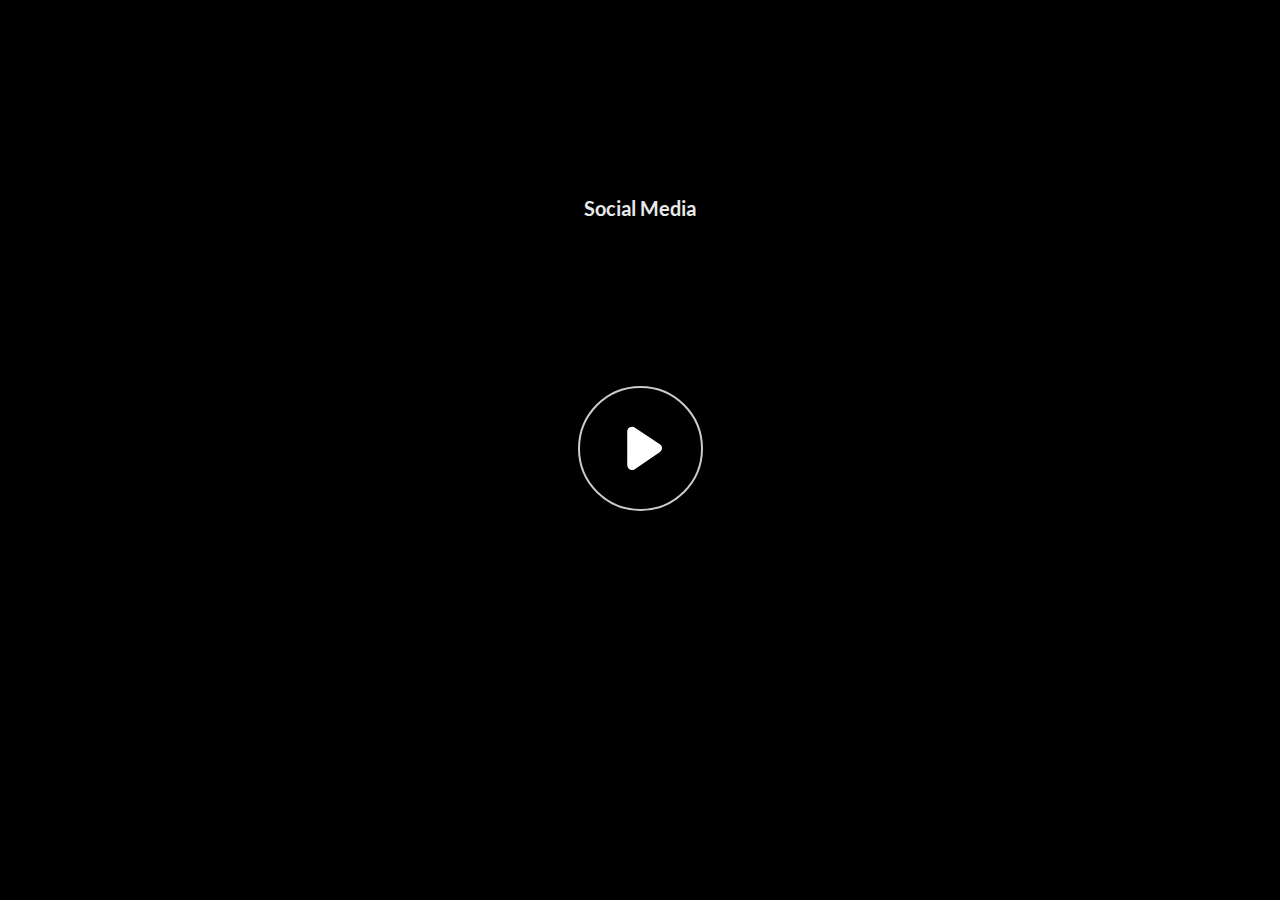
<file: index.html>
﻿<!doctype html>
<html lang="en-US">
<head>
  <meta charset="utf-8">
  <!-- Created using Storyline 360 - http://www.articulate.com  -->
  <!-- version: 3.71.29339.0 -->
  <title>Social Media</title>
  <meta http-equiv="x-ua-compatible" content="IE=edge"/>
  <meta name="viewport" content="width=device-width,initial-scale=1,user-scalable=no,shrink-to-fit=no,minimal-ui"/>
  <meta name="apple-mobile-web-app-capable" content="yes"/>
  <style>
    html, body { height: 100%; padding: 0; margin: 0 }
    #app { height: 100%; width: 100%; }
  </style>

  <script>
    window.DS = {};
    window.globals = {
      DATA_PATH_BASE: '',
      HAS_FRAME: true,
      HAS_SLIDE: true,

      lmsPresent: false,
      tinCanPresent: false,
      cmi5Present: false,
      aoSupport: false,
      scale: 'noscale',
      captureRc: false,
      browserSize: 'optimal',
      bgColor: '#282828',
      features: 'AccessibleVideo,ConnectionMessages,FullScreenToggle,InsertSvgPicture,LayerPresentAsDialog,MultipleQuizTracking,UpdatedScrollingPanels,UpdatedThemeEditor',
      themeName: 'unified',
      preloaderColor: '#FFFFFF',
      suppressAnalytics: false,
      productChannel: 'stable',
      publishSource: 'storyline',
      aid: 'aid|8cf2c708-25db-46da-a798-8bb8926049e3',
      cid: '87151440-a609-41e9-a97f-aa085c3972f6',
      playerVersion: '3.71.29339.0',
      publishTimestamp: '2023-02-21T21:29:44.8363601Z',
      maxIosVideoElements: 10,
      connectionSettings: { message: 'You%20are%20offline.%20Trying%20to%20reconnect...', useDarkTheme: false },

      
      parseParams: function(qs) {
        if (window.globals.parsedParams != null) {
          return window.globals.parsedParams;
        }
        qs = (qs || window.location.search.substr(1)).split('+').join(' ');
        var params = {},
            tokens,
            re = /[?&]?([^=]+)=([^&]*)/g;

        while (tokens = re.exec(qs)) {
          params[decodeURIComponent(tokens[1]).trim()] =
            decodeURIComponent(tokens[2]).trim();
        }
        window.globals.parsedParams = params;
        return params;
      }

    };
  </script>
  <script>
    var isIe11 = ('ActiveXObject' in window || window.MSBlobBuilder != null)
      && window.msCrypto != null && !window.ActiveXObject;
    if (isIe11) {
      window.globals.unsupportedBrowser = true;
      document.write(atob('[base64]'));
    }
  </script>
  
  <script>window.THREE = { };</script>
  
</head>
<body style="background: #282828" class="cs-HTML theme-unified">
  <!-- 360 -->
  <script>!function(e){var i=/iPhone/i,o=/iPod/i,n=/iPad/i,t=/(?=.*\bAndroid\b)(?=.*\bMobile\b)/i,d=/Android/i,s=/(?=.*\bAndroid\b)(?=.*\bSD4930UR\b)/i,b=/(?=.*\bAndroid\b)(?=.*\b(?:KFOT|KFTT|KFJWI|KFJWA|KFSOWI|KFTHWI|KFTHWA|KFAPWI|KFAPWA|KFARWI|KFASWI|KFSAWI|KFSAWA)\b)/i,r=/IEMobile/i,h=/(?=.*\bWindows\b)(?=.*\bARM\b)/i,a=/BlackBerry/i,l=/BB10/i,p=/Opera Mini/i,f=/(CriOS|Chrome)(?=.*\bMobile\b)/i,u=/(?=.*\bFirefox\b)(?=.*\bMobile\b)/i,c=new RegExp("(?:Nexus 7|BNTV250|Kindle Fire|Silk|GT-P1000)","i"),w=function(e,i){return e.test(i)},A=function(e){var A=e||navigator.userAgent,v=A.split("[FBAN");if(void 0!==v[1]&&(A=v[0]),this.apple={phone:w(i,A),ipod:w(o,A),tablet:!w(i,A)&&w(n,A),device:w(i,A)||w(o,A)||w(n,A)},this.amazon={phone:w(s,A),tablet:!w(s,A)&&w(b,A),device:w(s,A)||w(b,A)},this.android={phone:w(s,A)||w(t,A),tablet:!w(s,A)&&!w(t,A)&&(w(b,A)||w(d,A)),device:w(s,A)||w(b,A)||w(t,A)||w(d,A)},this.windows={phone:w(r,A),tablet:w(h,A),device:w(r,A)||w(h,A)},this.other={blackberry:w(a,A),blackberry10:w(l,A),opera:w(p,A),firefox:w(u,A),chrome:w(f,A),device:w(a,A)||w(l,A)||w(p,A)||w(u,A)||w(f,A)},this.seven_inch=w(c,A),this.any=this.apple.device||this.android.device||this.windows.device||this.other.device||this.seven_inch,this.phone=this.apple.phone||this.android.phone||this.windows.phone,this.tablet=this.apple.tablet||this.android.tablet||this.windows.tablet,"undefined"==typeof window)return this},v=function(){var e=new A;return e.Class=A,e};"undefined"!=typeof module&&module.exports&&"undefined"==typeof window?module.exports=A:"undefined"!=typeof module&&module.exports&&"undefined"!=typeof window?module.exports=v():"function"==typeof define&&define.amd?define("isMobile",[],e.isMobile=v()):e.isMobile=v()}(this);
    window.isMobile.apple.tablet = window.isMobile.apple.tablet ||
      (navigator.platform === 'MacIntel' && navigator.maxTouchPoints > 1);
    window.isMobile.apple.device = window.isMobile.apple.device || window.isMobile.apple.tablet;
    window.isMobile.tablet = window.isMobile.tablet || window.isMobile.apple.tablet;
    window.isMobile.any = window.isMobile.any || window.isMobile.apple.tablet;
  </script>

  <div id="focus-sink" tabindex="-1"></div>

  <div id="preso"></div>
  <script>
    (function() {

      var classTypes = [ 'desktop', 'mobile', 'phone', 'tablet' ];

      var addDeviceClasses = function(prefix, testObj) {
        var curr, i;
        for (i = 0; i < classTypes.length; i++) {
          curr = classTypes[i];
          if (testObj[curr]) {
            document.body.classList.add(prefix + curr);
          }
        }
      };

      var params = window.globals.parseParams(),
          isDevicePreview = params.devicepreview === '1',
          isPhoneOverride = params.deviceType === 'phone' || (isDevicePreview && params.phone == '1'),
          isTabletOverride = (params.deviceType === 'tablet' || isDevicePreview) && !isPhoneOverride,
          isMobileOverride = isPhoneOverride || isTabletOverride;

      var deviceView = {
        desktop: !window.isMobile.any && !isMobileOverride,
        mobile: window.isMobile.any || isMobileOverride,
        phone: isPhoneOverride || (window.isMobile.phone && !isTabletOverride),
        tablet: isTabletOverride || window.isMobile.tablet
      };

      window.globals.deviceView = deviceView;
      window.isMobile.desktop = !window.isMobile.any;
      window.isMobile.mobile = window.isMobile.any;

      addDeviceClasses('view-', deviceView);

    })();
  </script>
  
  <script src='story_content/user.js' type=text/javascript></script>
  <div class="slide-loader"></div>

  <script>
    var doc = document, loader = doc.body.querySelector('.slide-loader'); [ 1, 2, 3 ].forEach(function(n) { var d = doc.createElement('div'); d.style.backgroundColor = window.globals.preloaderColor; d.classList.add('mobile-loader-dot'); d.classList.add('dot' + n); loader.appendChild(d); });
  </script>

  <div class="mobile-load-title-overlay" style="display: none">
    <div class="mobile-load-title">Social Media</div>
  </div>

  <div class="mobile-chrome-warning"></div>

  
<style>
  .warn-connection-dialog {
    display: none;
    background: transparent;
    pointer-events: none;
    position: fixed;
    left: 0;
    top: 0;
    width: 100%;
    height: 100%;
    z-index: 999;
  }

  .warn-connection-content {
    border-radius: 4px;
    background: white;
    border: 1px solid #E7E7E7;
    color: #333333;
    box-shadow: 0 2px 4px rgba(0, 0, 0, 0.25);
    transition: all 150ms ease-out;
    position: absolute;
    white-space: nowrap;
  }

  .view-phone.is-landscape .warn-connection-content {
    left: 23px;
    bottom: 23px;
  }

  .view-tablet.is-landscape .warn-connection-content {
    left: 50%;
    top: 20px;
    transform: translateX(-50%);
  }

  .is-portrait .warn-connection-content {
    transform: translate(-50%, calc(-100% - 15px));
  }

  .warn-connection-content p {
    display: inline-block;
    margin: 0 8px 0 0;
    line-height: 33px;
    font-size: 11px;
  }

  .warn-connection-content svg {
    position: relative;
    vertical-align: middle;
    margin: 0 2px 2px 8px;
  }

  .view-desktop .warn-connection-content {
    left: 1.5em;
    bottom: 1.5em;
  }

  .view-desktop .warn-connection-content p {
    font-size: 1.1em;
  }

  .is-offline .warn-connection-dialog {
    display: block;
  }

  .is-offline .cs-panel * {
    pointer-events: none !important;
  }

  .is-offline .cs-panel {
    pointer-events: all !important;
  }

  .is-offline #nav-controls * {
    pointer-events: none !important;
  }

  .is-offline #nav-controls {
    pointer-events: all !important;
  }
</style>

<div class="warn-connection-dialog">
  <div class="warn-connection-content">
    <svg width="17" height="15" viewBox="0 0 17 15" xmlns="http://www.w3.org/2000/svg">
      <path fill="#8F0000" stroke="white" d="M16.07,12.98 L15.88,12.23 L9.51,1.21 C8.97,0.26,7.6,0.26,7.06,1.21 L0.69,12.23 C0.15,13.16,0.81,14.36,1.91,14.36 H14.65 C15.47,14.36,16.05,13.7,16.07,12.98 Z"/>
      <path fill="white" stroke="white" d="M8.58,5.5 C8.35,5.28,8.5,5.35,8.21,5.32 C8.09,5.35,7.97,5.49,7.96,5.67 C7.97,5.79,7.98,5.92,7.98,6.04 L7.98,6.04 C7.99,6.17,8,6.31,8.01,6.43 L8.01,6.44 C8.03,6.92,8.06,7.41,8.09,7.9 L8.09,7.9 C8.12,8.39,8.14,8.88,8.17,9.37 C8.17,9.39,8.18,9.42,8.2,9.44 C8.23,9.46,8.25,9.47,8.28,9.47 C8.31,9.47,8.34,9.46,8.35,9.44 C8.37,9.43,8.38,9.4,8.39,9.35 L8.39,9.34 C8.39,9.24,8.4,9.15,8.4,9.05 L8.4,9.05 C8.41,8.96,8.41,8.86,8.42,8.75 C8.43,8.44,8.45,8.12,8.47,7.81 L8.47,7.81 C8.49,7.49,8.51,7.18,8.53,6.87 C8.55,6.46,8.56,6.05,8.59,5.64 L8.6,5.62 C8.6,5.57,8.59,5.53,8.58,5.5 L8.21,5.32 Z"/>
      <circle fill="white" stroke="white" cx="8.3" cy="11.35" r="0.3"/>
    </svg>
    <p>You are offline. Trying to reconnect...</p>
  </div>
</div>

<script>
  (function() {
    window.DS.connection = {
      warningShown: false,
      assets: {},
      loadingAssetGroup: false,
      retryDelay: 500
    };

    // @TODO this is POC code and can be cleaned up a bit more if we move forward
    // with the feature



    // The `window.globals.features` variable must be set in `webpack.dev.config` when testing locally - it is not enough
    // to have it in the data - but it must be set there as well.
    var useConnectionMessages = window.AbortController != null &&
      window.location.protocol != 'file:' &&
      window.globals.features.indexOf('ConnectionMessages') != -1;

    window.DS.connection.useConnectionMessages = useConnectionMessages

    var assetCount = 0;
    var checkLoadedId;
    var connectionSettings = window.globals.connectionSettings;

    if (useConnectionMessages && connectionSettings != null) {
      var contentEl = document.querySelector('.warn-connection-content');
      var messageEl = contentEl.querySelector('p')

      if (connectionSettings.useDarkTheme) {
        contentEl.style.borderColor = '#BABBBA';
        contentEl.style.backgroundColor = '#282828';
        contentEl.style.color = '#FFFFFF';
      }

      if (connectionSettings.message != null) {
        messageEl.textContent = window.decodeURIComponent(connectionSettings.message);
      }
    }

    function checkAssetsReady() {
      for (var i in DS.connection.assets) {
        if (!DS.connection.assets[i].success) {
          return false;
        }
      }
      return true;
    }

    function stopAssetGroup() {
      if (!useConnectionMessages) { return; }

      assetCount = 0;

      DS.connection.oldAssetGroup = DS.connection.assets;
      DS.connection.assets = {};
      DS.connection.loadingAssetGroup = false;
      clearInterval(checkLoadedId);
    }

    function startAssetGroup() {
      if (!useConnectionMessages) { return; }
      var ticks = 0;
      clearInterval(checkLoadedId);
      checkLoadedId = setInterval(function() {
        var loaded = 0;
        if (assetCount === 0 && loaded === 0) {
          clearInterval(checkLoadedId);
          return;
        }

        for (var i in DS.connection.assets) {
          if (DS.connection.assets[i].success) {
            loaded++;
          }
        }

        if (assetCount === loaded && checkAssetsReady()) {
          for (var i in DS.connection.assets) {
            if (DS.connection.assets[i].action) {
              DS.connection.assets[i].action();
            }
          }
          hideWarning();
          stopAssetGroup();
        }
      }, 100)
    }

    function requiredAsset(url, action, retry, type) {
      if (!useConnectionMessages) { return; }
      if (DS.connection.assets[url]) { return; }

      DS.connection.assets[url] = {
        success: false, action: action, retry: retry, type: type
      };
      assetCount = Object.keys(DS.connection.assets).length;
      if (!DS.connection.loadingAssetGroup) {
        startAssetGroup();
      }
      DS.connection.loadingAssetGroup = true;
    }

    function assetLoaded(url) {
      if (!useConnectionMessages) { return; }
      if (DS.connection.assets[url]) {
        DS.connection.assets[url].success = true;
      }
    }

    function assetFailed(url) {
      if (!useConnectionMessages) { return; }
      if (!DS.connection.assets[url]) {
        if (/\.js$/.test(url)) {
          setTimeout(function() {
            if (DS.connection.lastSlideLoaded != null) {
              DS.connection.lastSlideLoaded();
            }
          }, DS.connection.retryDelay);
        }
        return;
      }
      if (!DS.connection.warningShown) { showWarning(); }
      if (DS.connection.assets[url].retry) {
        setTimeout(function() {
          if (!DS.connection.assets[url].success) {
            DS.connection.assets[url].retry()
          }
        }, DS.connection.retryDelay);
      }
    }

    function hideWarning() {
      document.body.classList.remove('is-offline');
      DS.connection.warningShown = false;
    }
    DS.connection.hideWarning = hideWarning

    function showWarning(btn) {
      document.body.classList.add('is-offline')
      DS.connection.warningShown = true;
      updateWarningPosition();
    }

    function updateWarningPosition() {
      if (!DS.connection.warningShown) {
        return;
      }

      var isPortrait = document.body.classList.contains('is-portrait');
      var warningEl = document.querySelector('.warn-connection-content');

      if (isPortrait) {
        var slide = document.querySelector('.primary-slide');
        var slideRect = slide.getBoundingClientRect();

        warningEl.style.top = `${slideRect.top}px`
        warningEl.style.left = `${slideRect.left + slideRect.width / 2}px`
      } else {
        warningEl.style.top = null;
        warningEl.style.left = null;
      }

      window.requestAnimationFrame(updateWarningPosition);
    }

    // these will all be noops if the feature flag isn't set in
    // the data and `window.globals.features`
    DS.connection.requiredAsset = requiredAsset;
    DS.connection.assetLoaded = assetLoaded;
    DS.connection.assetFailed = assetFailed;
    DS.connection.stopAssetGroup = stopAssetGroup;
    DS.connection.startAssetGroup = startAssetGroup;
  })();
</script>


  <script>
    
    if (window.autoSpider && window.vInterfaceObject) {
      document.querySelector('.mobile-load-title-overlay').style.display = 'none';
    }
  </script>

  

  <link rel="stylesheet" href="html5/data/css/output.min.css" data-noprefix/>
</body>
<script src="html5/lib/scripts/bootstrapper.min.js"></script>
</html>
</file>
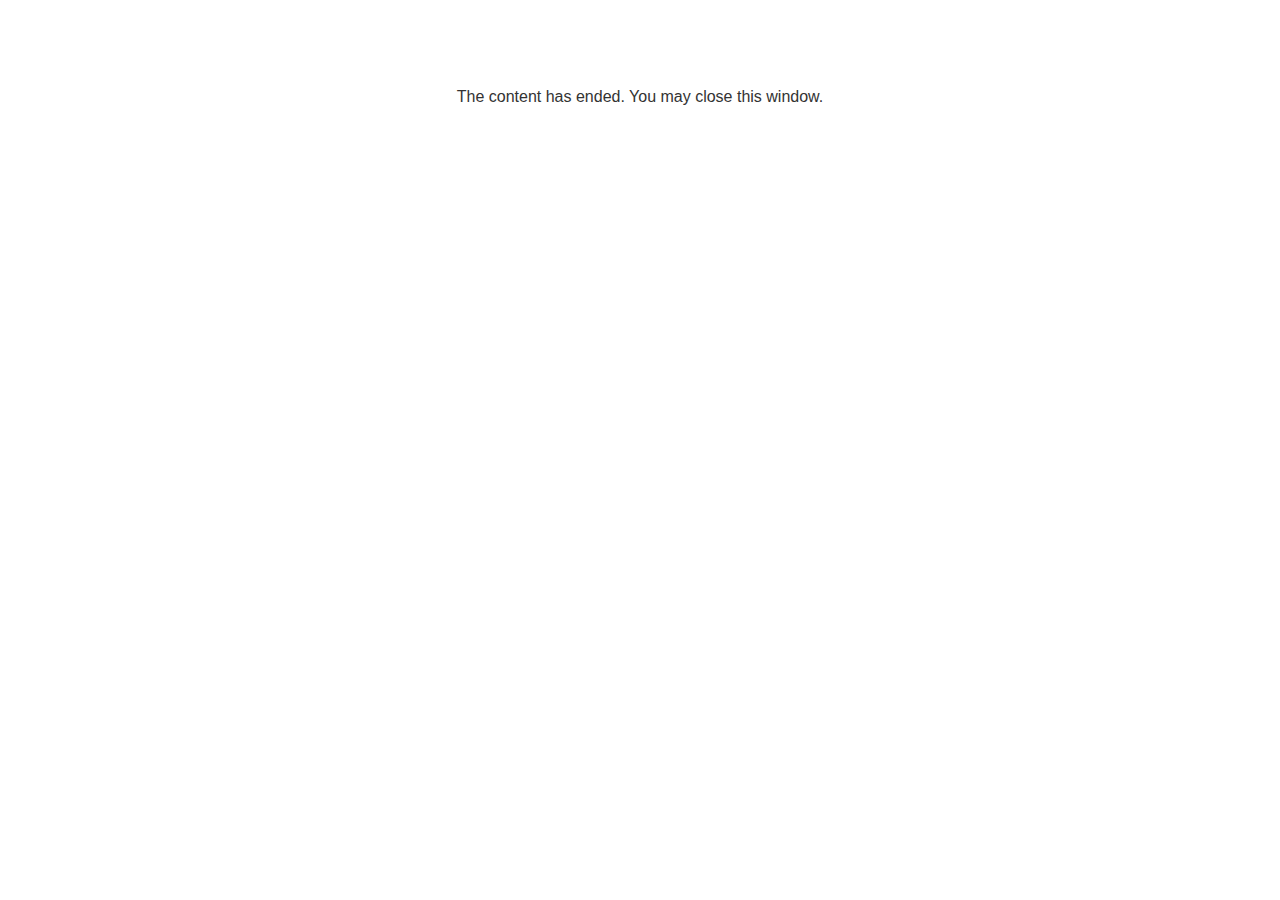
<file: lms/goodbye.html>
<!doctype html>
<html>
<body style="background-color: #ffffff;">

<p role="alert" style="color: #333333;font-family: Lato, articulate, tahoma, arial;font-size: medium;text-align: center;">
<br><br><br><br>
The content has ended. You may close this window.
</p>

</body>
</html>
</file>
<file: html5/data/css/output.min.css>
@font-face {
  font-family: 'LatoBold Charset1_ Bold77A7F6C7';
  src: url('[data-uri]');
  font-style: normal;
  font-weight: normal;
}
@font-face {
  font-family: 'Lato Charset1_ 5XXmTKg099A2A1AD';
  src: url('[data-uri]');
  font-style: normal;
  font-weight: normal;
}
@font-face {
  font-family: 'Open SansBold CharsBoldDC8FE2CE';
  src: url('[data-uri]');
  font-style: normal;
  font-weight: normal;
}
@font-face {
  font-family: 'Open Sans Charset1_ 5nx47189AD1';
  src: url('[data-uri]');
  font-style: normal;
  font-weight: normal;
}
@font-face {
  font-family: 'Open Sans Charset0_v9TY33EDE6F2';
  src: url('[data-uri]');
  font-style: normal;
  font-weight: normal;
}
@font-face {
  font-family: 'Open SansBold CharsBoldE47A47C6';
  src: url('[data-uri]');
  font-style: normal;
  font-weight: normal;
}
.cs-HTML {
  background: rgba(40, 40, 40, 1);
}
.cs-npnxnanbnsnfns00001000101 .cs-infopanel  {
  box-shadow: 0 1px 0 rgba(0, 0, 0, 0);
  background: rgba(255, 255, 255, 1);
}
.cs-npnxnanbnsnfns00001000101 .cs-infopanel .cs-link {
  color: rgba(186, 187, 186, 1);
}
.cs-npnxnanbnsnfns00001000101 .cs-infopanel .cs-link:hover {
  color: rgba(255, 255, 255, 1);
}
.cs-npnxnanbnsnfns00001000101 .cs-infopanel .cs-name {
  color: rgba(68, 68, 68, 1);
}
.cs-npnxnanbnsnfns00001000101 .cs-infopanel .cs-title {
  color: rgba(153, 153, 153, 1);
}
.cs-npnxnanbnsnfns00001000101 .cs-infopanelpopup  {
  box-shadow: 0 1px 0 rgba(0, 0, 0, 0);
  background: rgba(0, 0, 0, 0);
}
.cs-npnxnanbnsnfns00001000101 .cs-infopanelpopup .cs-link {
  color: rgba(255, 0, 0, 1);
}
.cs-npnxnanbnsnfns00001000101 .cs-infopanelpopup .cs-link:hover {
  color: rgba(255, 255, 255, 1);
}
.cs-npnxnanbnsnfns00001000101 .cs-infopanelpopup .cs-name {
  color: rgba(255, 255, 255, 1);
}
.cs-npnxnanbnsnfns00001000101 .cs-infopanelpopup .cs-bio {
  color: rgba(186, 187, 186, 1);
}
.cs-npnxnanbnsnfns00001000101 .cs-timer  {
  color: rgba(186, 187, 186, 1);
}
.cs-npnxnanbnsnfns00001000101 .cs-duration stop:first-child {
  stop-color: rgba(60, 60, 60, 1);
}
.cs-npnxnanbnsnfns00001000101 .cs-duration stop:last-child {
  stop-color: rgba(60, 60, 60, 1);
}
.cs-npnxnanbnsnfns00001000101 .cs-elapsed stop:first-child {
  stop-color: rgba(254, 227, 71, 1);
}
.cs-npnxnanbnsnfns00001000101 .cs-elapsed stop:last-child {
  stop-color: rgba(254, 227, 71, 1);
}
.cs-npnxnanbnsnfns00001000101 .cs-timer .cs-pie .cs-innerstroke {
  stroke: rgba(199, 199, 199, 1);
}
.cs-npnxnanbnsnfns00001000101 .cs-timer .cs-pie .cs-innerborder {
  stroke: rgba(255, 255, 255, 1);
}
.cs-npnxnanbnsnfns00001000101 .cs-window  {
  box-shadow: 0 8px 5px rgba(0, 0, 0, 0.2);
  border-color: rgba(49, 99, 0, 0);
  background: rgba(33, 33, 33, 1);
  color: rgba(248, 248, 248, 1);
}
.cs-npnxnanbnsnfns00001000101 .cs-window .cs-diva {
  border-color: rgba(78, 78, 78, 1);
}
.cs-npnxnanbnsnfns00001000101 .cs-window .cs-divb {
  border-color: rgba(78, 78, 78, 0);
}
.cs-npnxnanbnsnfns00001000101 .cs-editor .cs-editor-slide {
  color: rgba(226, 226, 226, 1);
}
.cs-npnxnanbnsnfns00001000101 .cs-editor .cs-editor-html {
  color: rgba(186, 187, 186, 1);
}
.cs-npnxnanbnsnfns00001000101 .cs-editor .cs-editor-button {
  text-shadow: 0 1px 0 rgba(0, 0, 0, 0);
  color: rgba(255, 255, 255, 1);
  border-color: rgba(211, 211, 211, 1);
  background: rgba(34, 34, 34, 1);
}
.cs-npnxnanbnsnfns00001000101 .cs-editor .cs-editor-button:hover {
  background: rgba(68, 68, 68, 1);
}
.cs-npnxnanbnsnfns00001000101 .cs-editor .cs-editor-button:active {
  background: rgba(68, 68, 68, 1);
}
.cs-npnxnanbnsnfns00001000101 .cs-listitem  {
  color: rgba(186, 187, 186, 1);
  border-color: none;
  border: 1px solid transparent;
}
.cs-npnxnanbnsnfns00001000101 .cs-listitem:hover {
  background: rgba(255, 255, 255, 0.06);
  border-color: rgba(108, 108, 108, 1) !important;
  border-width: 1px;
  border-radius: 2px;
  border-style: solid;
  box-sizing: border-box;
}
.cs-npnxnanbnsnfns00001000101 .cs-listitem.hover {
  background: rgba(255, 255, 255, 0.06);
  border-color: rgba(108, 108, 108, 1) !important;
  border-width: 1px;
  border-radius: 2px;
  border-style: solid;
  box-sizing: border-box;
}
.cs-npnxnanbnsnfns00001000101 .cs-glossary  {
  color: rgba(186, 187, 186, 1);
}
.cs-npnxnanbnsnfns00001000101 .cs-glossary .cs-scrolling-panel {
  background: rgba(0, 0, 0, 0);
}
.cs-npnxnanbnsnfns00001000101 .cs-glossary .cs-term.cs-selected .cs-choice-list-trigger {
  color: rgba(255, 255, 255, 1);
  background: rgba(255, 255, 255, 1);
}
.cs-npnxnanbnsnfns00001000101 .cs-glossary .cs-term.cs-selected .cs-choice-list-trigger:focus {
  color: rgba(255, 255, 255, 1);
  background: rgba(255, 255, 255, 1);
}
.cs-npnxnanbnsnfns00001000101 .cs-glossary .cs-term:hover .cs-choice-list-trigger {
  background: rgba(186, 187, 186, 1);
}
.cs-npnxnanbnsnfns00001000101 .cs-glossary .cs-term.hover .cs-choice-list-trigger {
  background: rgba(186, 187, 186, 1);
}
.cs-npnxnanbnsnfns00001000101 .cs-glossary .cs-term .cs-choice-list-trigger:focus {
  background: rgba(186, 187, 186, 1);
}
.cs-npnxnanbnsnfns00001000101 .cs-glossary .cs-diva {
  border-color: rgba(0, 0, 0, 0);
}
.cs-npnxnanbnsnfns00001000101 .cs-glossary .cs-divb {
  border-color: rgba(0, 0, 0, 0);
}
.cs-npnxnanbnsnfns00001000101 .cs-glossary .cs-divc {
  border-color: rgba(0, 0, 0, 0);
}
.cs-npnxnanbnsnfns00001000101 .cs-glossary .cs-heading {
  color: rgba(248, 248, 248, 1);
  font-weight: 700;
}
.note-content p span {
  color: rgba(186, 187, 186, 1);
  line-height: 1.4em;
  font-size: 103.769%;
}
.cs-npnxnanbnsnfns00001000101 .cs-resource .cs-separator {
  border-color: rgba(0, 0, 0, 0);
}
.cs-npnxnanbnsnfns00001000101 .cs-outline  {
  color: rgba(45, 45, 45, 1);
}
.cs-npnxnanbnsnfns00001000101 .cs-outline .cs-diva {
  border-color: rgba(0, 0, 0, 0);
}
.cs-npnxnanbnsnfns00001000101 .cs-outline .cs-divb {
  border-color: rgba(0, 0, 0, 0);
}
.cs-npnxnanbnsnfns00001000101 .cs-outline .cs-divc {
  border-color: rgba(0, 0, 0, 0);
}
.cs-npnxnanbnsnfns00001000101 .cs-outline .cs-search-filter:hover {
  color: rgba(0, 0, 0, 0);
}
.cs-npnxnanbnsnfns00001000101 .cs-outline .cs-search-filter.hover {
  color: rgba(0, 0, 0, 0);
}
.cs-npnxnanbnsnfns00001000101 .cs-transcript  {
  color: rgba(255, 255, 255, 1);
}
.cs-npnxnanbnsnfns00001000101 .cs-transcript .cs-div {
  border-color: rgba(0, 0, 0, 0);
}
.cs-npnxnanbnsnfns00001000101 .cs-tabs:not(.topmenu-item) {
  color: rgba(248, 248, 248, 1);
}
.cs-npnxnanbnsnfns00001000101 .cs-tabs .cs-inner-button:not(.topmenu-item) {
  text-shadow: 0 1px 0 rgba(0, 0, 0, 0);
}
.cs-npnxnanbnsnfns00001000101 .cs-tabs:hover:not(.topmenu-item) {
  color: rgba(248, 248, 248, 1);
}
.cs-npnxnanbnsnfns00001000101 .cs-tabs.cs-selected {
  background: rgba(0, 0, 0, 0);
  color: rgba(248, 248, 248, 1);
}
.cs-npnxnanbnsnfns00001000101 .cs-seekcontrol  {
  background: rgba(0, 0, 0, 0);
  border-color: rgba(0, 0, 0, 0);
}
.cs-npnxnanbnsnfns00001000101 .cs-seekcontrol .cs-button:hover .cs-icon {
  fill: rgba(255, 255, 255, 1);
}
.cs-npnxnanbnsnfns00001000101 .cs-seekcontrol .cs-button.hover .cs-icon {
  fill: rgba(255, 255, 255, 1);
}
.cs-npnxnanbnsnfns00001000101 .cs-seekcontrol .cs-button .cs-icon-shadow {
  fill: rgba(0, 0, 0, 0);
}
.cs-npnxnanbnsnfns00001000101 .cs-seekcontrol .cs-button .cs-icon {
  fill: rgba(180, 180, 180, 1);
}
.cs-npnxnanbnsnfns00001000101 .cs-seekcontrol .cs-seek .cs-fill {
  background: rgba(255, 255, 255, 0.6);
}
.cs-npnxnanbnsnfns00001000101 .cs-seekcontrol .cs-seek {
  background: rgba(108, 108, 108, 1);
  border-color: rgba(0, 0, 0, 0);
}
.cs-npnxnanbnsnfns00001000101 .cs-searchinput .cs-input {
  color: rgba(186, 187, 186, 1);
  border-color: rgba(0, 0, 0, 0);
  background: rgba(255, 255, 255, 0.06);
}
.cs-npnxnanbnsnfns00001000101 .cs-searchinput .cs-input:focus {
  color: rgba(248, 248, 248, 1);
  background: rgba(41, 41, 41, 1);
}
.cs-npnxnanbnsnfns00001000101 .cs-searchinput .cs-input:hover {
  box-shadow: inset 0 0 1px 0 rgba(69, 126, 19, 0);
}
.cs-npnxnanbnsnfns00001000101 .cs-searchinput .cs-input.hover {
  box-shadow: inset 0 0 1px 0 rgba(69, 126, 19, 0);
}
.cs-npnxnanbnsnfns00001000101 .cs-searchinput .cs-button .cs-icon {
  fill: rgba(186, 187, 186, 1);
}
.cs-npnxnanbnsnfns00001000101 .cs-searchinput .cs-button:hover {
  fill: rgba(63, 133, 0, 1);
}
.cs-npnxnanbnsnfns00001000101 .cs-searchinput .cs-button.hover {
  fill: rgba(63, 133, 0, 1);
}
.cs-npnxnanbnsnfns00001000101 .cs-menu  {
  box-shadow: 0 1px 0 rgba(0, 0, 0, 0);
  background: rgba(33, 33, 33, 1);
}
.cs-npnxnanbnsnfns00001000101 .cs-topmenu-item.active .cs-tab {
  background: rgba(33, 33, 33, 1);
}
.cs-npnxnanbnsnfns00001000101 .cs-logo  {
  box-shadow: 0 1px 0 rgba(37, 75, 0, 1);
  background: rgba(255, 255, 255, 0);
}
.cs-npnxnanbnsnfns00001000101 .cs-checkbox  {
  color: rgba(255, 255, 255, 1);
}
.cs-npnxnanbnsnfns00001000101 .cs-checkbox:hover {
  border-color: rgba(175, 221, 130, 1);
}
.cs-npnxnanbnsnfns00001000101 .cs-checkbox.hover {
  border-color: rgba(175, 221, 130, 1);
}
.cs-npnxnanbnsnfns00001000101 .cs-checkbox .cs-box {
  color: rgba(255, 255, 255, 1);
  border-color: rgba(42, 83, 0, 1);
}
.cs-npnxnanbnsnfns00001000101 .cs-checkbox .cs-box:checked::after {
  color: rgba(43, 196, 0, 1);
}
.cs-npnxnanbnsnfns00001000101 .cs-button  {
  text-shadow: 0 1px 0 rgba(0, 0, 0, 0);
  color: rgba(186, 187, 186, 1);
  border-color: rgba(0, 0, 0, 0);
  background: rgba(0, 0, 0, 0);
  box-shadow: 0 1px 0 rgba(0, 0, 0, 0);
}
.cs-npnxnanbnsnfns00001000101 .cs-button .cs-icon {
  fill: rgba(186, 187, 186, 1);
}
.cs-npnxnanbnsnfns00001000101 .cs-button .cs-icon-shadow {
  fill: rgba(0, 0, 0, 0);
}
.cs-npnxnanbnsnfns00001000101 .cs-button:hover {
  background: rgba(248, 248, 248, 1);
}
.cs-npnxnanbnsnfns00001000101 .cs-button.hover {
  background: rgba(248, 248, 248, 1);
}
.cs-npnxnanbnsnfns00001000101 .cs-button:active {
  background: rgba(0, 0, 0, 0);
}
.cs-npnxnanbnsnfns00001000101 .cs-button.cs-disabled:hover {
  background: rgba(0, 0, 0, 0);
}
.cs-npnxnanbnsnfns00001000101 .cs-button.cs-disabled.hover {
  background: rgba(0, 0, 0, 0);
}
.cs-npnxnanbnsnfns00001000101 .cs-button.cs-disabled:active {
  background: rgba(0, 0, 0, 0);
}
.cs-npnxnanbnsnfns00001000101 .cs-button.cs-volume:hover {
  background: rgba(0, 0, 0, 0);
}
.cs-npnxnanbnsnfns00001000101 .cs-button.cs-volume.hover {
  background: rgba(0, 0, 0, 0);
}
.cs-npnxnanbnsnfns00001000101 .cs-button.cs-volume:active {
  background: rgba(0, 0, 0, 0);
}
.cs-npnxnanbnsnfns00001000101.cs-base  {
  color: rgba(186, 187, 186, 1);
  border-color: rgba(40, 40, 40, 1);
  background: rgba(40, 40, 40, 1);
}
.cs-npnxnanbnsnfns00001000101.cs-base .cs-separator .cs-diva {
  background: rgba(69, 69, 69, 1);
}
.cs-npnxnanbnsnfns00001000101.cs-base .cs-separator .cs-divb {
  background: rgba(0, 0, 0, 0);
}
.cs-npnxnanbnsnfns00001000101.cs-base .cs-topmenu-item.active .cs-tab {
  border-color: rgba(69, 69, 69, 1);
}
.cs-npnxnanbnsnfns00001000101.cs-base .cs-topmenu-item.active .cs-panel {
  border-color: rgba(69, 69, 69, 1);
}
.cs-npnxnanbnsnfns00001000101.cs-base .cs-left {
  background: rgba(33, 33, 33, 1);
}
.cs-npnxnanbnsnfns00001000101.cs-base .cs-area-primary .cs-slide-container {
  background: rgba(40, 40, 40, 1);
}
.cs-npnxnanbnsnfns00001000101.cs-base.cs-custom-theme .cs-brandhighlight-bg {
  background: rgba(79, 189, 244, 1) !important;
}
.cs-npnxnanbnsnfns00001000101.cs-base.cs-custom-theme .cs-brandhighlight-secondary-bg {
  background: rgba(255, 255, 255, 1) !important;
}
.cs-npnxnanbnsnfns00001000101.cs-base.cs-custom-theme .cs-brandhighlight-border {
  border-color: rgba(79, 189, 244, 1) !important;
}
.cs-npnxnanbnsnfns00001000101.cs-base.cs-custom-theme .cs-brandhighlight-text {
  color: rgba(79, 189, 244, 1) !important;
}
.cs-npnxnanbnsnfns00001000101.cs-base.cs-custom-theme .cs-brandhighlight-fill {
  fill: rgba(79, 189, 244, 1) !important;
}
.cs-npnxnanbnsnfns00001000101.cs-base.cs-custom-theme .cs-listitem.cs-selected {
  background-color: rgba(255, 255, 255, 0.06) !important;
}
.cs-npnxnanbnsnfns00001000101 .cs-volume::-moz-range-thumb {
  border-color: rgba(43, 85, 0, 1);
  box-shadow: inset 0 0 1px 0 rgba(43, 85, 0, 1);
  background: rgba(255, 255, 255, 1);
}
.cs-npnxnanbnsnfns00001000101 .cs-volume::-ms-thumb {
  border-color: rgba(43, 85, 0, 1);
  box-shadow: inset 0 0 1px 0 rgba(43, 85, 0, 1);
  background: rgba(255, 255, 255, 1);
}
.cs-npnxnanbnsnfns00001000101 .cs-volume::-webkit-slider-thumb {
  border-color: rgba(43, 85, 0, 1);
  box-shadow: inset 0 0 1px 0 rgba(43, 85, 0, 1);
  background: rgba(255, 255, 255, 1);
}
.cs-npnxnanbnsnfns00001000101 .cs-volume::-moz-range-track {
  border-color: rgba(66, 140, 1, 1);
  background: rgba(108, 108, 108, 1);
}
.cs-npnxnanbnsnfns00001000101 .cs-volume::-ms-track {
  border-color: rgba(66, 140, 1, 1);
  background: rgba(108, 108, 108, 1);
}
.cs-npnxnanbnsnfns00001000101 .cs-volume::-webkit-slider-runnable-track {
  border-color: rgba(66, 140, 1, 1);
  background: rgba(108, 108, 108, 1);
}
body.show-focus .tab-focus-box {
  box-shadow: 0 0 0 1px rgba(255, 255, 0, 1), 0 0 0 3px rgba(0, 32, 96, 1), 0 0 5px 5px rgba(255, 255, 0, 1);
  border-color: transparent;
  outline: 2px transparent solid;
}
.skipnav {
  box-shadow: 0 0 0 1px rgba(255, 255, 0, 1), 0 0 0 3px rgba(0, 32, 96, 1), 0 0 5px 5px rgba(255, 255, 0, 1);
  border-color: transparent;
  outline: 2px transparent solid;
}
.cs-npnxnanbnsnfns00001000101 .cs-listitem:hover {
  color: none;
}
.cs-npnxnanbnsnfns00001000101 .cs-listitem.hover {
  color: none;
}
.cs-npnxnanbnsnfns00001000101 .cs-listitem.cs-viewed {
  color: #BABBBA;
}
.cs-npnxnanbnsnfns00001000101 .cs-listitem {
  color: #BABBBA;
}
.cs-npnxnanbnsnfns00001000101 .cs-listitem:hover .cs-icon-carrot * {
  fill: none;
}
.cs-npnxnanbnsnfns00001000101 .cs-listitem.hover .cs-icon-carrot * {
  fill: none;
}
.cs-npnxnanbnsnfns00001000101 .cs-listitem .cs-icon-carrot {
  color: none;
  top: calc(3px);
}
.cs-npnxnanbnsnfns00001000101 .cs-listitem .cs-icon-carrot .cs-shadow {
  color: #F8F8F8;
}
.cs-npnxnanbnsnfns00001000101 .item-collapsible .is-scene {
  color: #F8F8F8 !important;
  font-weight: 700;
}
.cs-npnxnanbnsnfns00001000101 .is-scene .cs-icon-carrot * {
  color: #F8F8F8 !important;
  font-weight: 700;
}
.cs-npnxnanbnsnfns00001000101 .is-scene:not(.outline-links-collapse) > a {
  color: #F8F8F8;
}
.cs-npnxnanbnsnfns00001000101 .is-scene:not(.outline-links-collapse) .cs-icon-carrot * {
  fill: none !important;
  color: #F8F8F8 !important;
}
.cs-npnxnanbnsnfns00001000101 .tabs, .cs-npnxnanbnsnfns00001000101 .cs-logo {
  border-bottom: 1px solid rgba(108, 108, 108, 1);
}
.cs-npnxnanbnsnfns00001000101 .area-secondary-wrapper:after {
  background-image: url('[data-uri]');
  background-size: 100%;
}
.cs-npnxnanbnsnfns00001000101 .panel-footer {
  background: #212121;
}
.cs-npnxnanbnsnfns00001000101 #outline-search {
  background: rgba(255, 255, 255, 0.06);
  border-color: rgba(108, 108, 108, 1);
  border-width: 1px;
  border-style: solid;
}
.cs-npnxnanbnsnfns00001000101 .topmenu-panel #outline-search {
  background: #545454;
}
.cs-npnxnanbnsnfns00001000101 .search-icon circle, .cs-npnxnanbnsnfns00001000101 .search-icon path {
  stroke: #BABBBA;
}
.cs-npnxnanbnsnfns00001000101 #outline-search input[type   =search] {
  color: #F8F8F8;
}
.cs-npnxnanbnsnfns00001000101 #outline-search ::-webkit-input-placeholder {
  color: #BABBBA !important;
}
.cs-npnxnanbnsnfns00001000101 #outline-search :-ms-input-placeholder {
  color: #BABBBA !important;
}
.cs-npnxnanbnsnfns00001000101 #outline-search ::-moz-placeholder {
  color: #BABBBA !important;
  opacity: 1;
}
.cs-npnxnanbnsnfns00001000101 .cs-topmenu-item.active, body:not(.is-touchable-tablet) .cs-npnxnanbnsnfns00001000101 .cs-topmenu-item:hover {
  color: #F8F8F8;
}
.cs-npnxnanbnsnfns00001000101 .cs-topmenu-item.button-tapped {
  color: #F8F8F8;
}
.cs-npnxnanbnsnfns00001000101 .cs-topmenu-item.active .cs-tab, .cs-npnxnanbnsnfns00001000101 .cs-topmenu-item .cs-tab {
  background: transparent !important;
  border: none !important;
}
.cs-npnxnanbnsnfns00001000101 .top-tabs-drop-icon div {
  background: #BABBBA;
}
.cs-npnxnanbnsnfns00001000101 .cs-panel.topmenu-panel .panel-content, .cs-npnxnanbnsnfns00001000101 .top-tabs-drop {
  background: #212121;
}
.cs-npnxnanbnsnfns00001000101 .cs-topmenu-item.active .cs-panel {
  background: #212121;
}
.cs-npnxnanbnsnfns00001000101 .cs-menu.topmenu-panel, .cs-npnxnanbnsnfns00001000101 .top-tabs-drop {
  border: 1px solid rgba(69, 69, 69, 1) !important;
  border-radius: 3px;
}
.cs-npnxnanbnsnfns00001000101 .resources .resources-list a:hover {
  background: rgba(255, 255, 255, 0.06);
}
body:not(.is-touchable-tablet) .cs-npnxnanbnsnfns00001000101 .resources .resources-list a:hover {
  background: rgba(255, 255, 255, 0.06);
}
.cs-npnxnanbnsnfns00001000101 .resources .resources-list a.hover {
  background: rgba(255, 255, 255, 0.06);
}
body:not(.is-touchable-tablet) .cs-npnxnanbnsnfns00001000101 .resources .resources-list a.hover {
  background: rgba(255, 255, 255, 0.06);
}
.cs-npnxnanbnsnfns00001000101 .resources .resources-list a.button-tapped {
  background: rgba(255, 255, 255, 0.06);
}
.cs-npnxnanbnsnfns00001000101 .cs-icon path, .cs-npnxnanbnsnfns00001000101 .cs-icon rect, .cs-npnxnanbnsnfns00001000101 .cs-icon polygon, .cs-npnxnanbnsnfns00001000101 .menu-icon-wrapper.menu-icon-wrapper-hover path {
  fill: #BABBBA;
}
.cs-npnxnanbnsnfns00001000101 .cs-icon .icon-stroke-only {
  fill: none !important;
  stroke: #BABBBA !important;
}
body:not(.is-touchable-tablet) .cs-npnxnanbnsnfns00001000101 .cs-button:hover .cs-icon path, body:not(.is-touchable-tablet) .cs-npnxnanbnsnfns00001000101 .cs-button:hover .cs-icon rect, body:not(.is-touchable-tablet) .cs-npnxnanbnsnfns00001000101 .cs-button:hover .cs-icon polygon {
  fill: #F8F8F8;
}
body:not(.is-touchable-tablet) .cs-npnxnanbnsnfns00001000101 .cs-tabs:hover .search-icon circle, body:not(.is-touchable-tablet) .cs-npnxnanbnsnfns00001000101 .cs-tabs:hover .search-icon path {
  stroke: #F8F8F8;
}
.cs-npnxnanbnsnfns00001000101 .cs-button.button-tapped .cs-icon path, .cs-npnxnanbnsnfns00001000101 .cs-button.button-tapped .cs-icon rect, .cs-npnxnanbnsnfns00001000101 .cs-button.button-tapped .cs-icon polygon {
  fill: #F8F8F8;
}
body:not(.is-touchable-tablet) .cs-npnxnanbnsnfns00001000101 .cs-button:hover .cs-icon .icon-stroke-only {
  fill: none !important;
  stroke: #F8F8F8 !important;
}
.cs-npnxnanbnsnfns00001000101 .cs-button:button-tapped .cs-icon .icon-stroke-only {
  fill: none !important;
  stroke: #F8F8F8 !important;
}
.cs-npnxnanbnsnfns00001000101 .menu-icon-wrapper.menu-icon-wrapper-hover svg path {
  fill: #F8F8F8;
}
.floating-sidebar:not(.sidebar-closed) .cs-npnxnanbnsnfns00001000101 #hamburger .menu-icon-wrapper svg path {
  fill: #BABBBA;
}
.floating-sidebar:not(.sidebar-closed) .cs-npnxnanbnsnfns00001000101 #hamburger .menu-icon-wrapper.menu-icon-wrapper-hover svg path {
  fill: #F8F8F8;
}
.cs-npnxnanbnsnfns00001000101 .volume .btn:before {
  background-image: url('[data-uri]');
}
.cs-npnxnanbnsnfns00001000101 .volume-track {
  background: #6C6C6C;
}
.cs-npnxnanbnsnfns00001000101 .volume-icon circle {
  stroke: #BABBBA;
}
.cs-npnxnanbnsnfns00001000101 .cs-settings > .settings-panel {
  background: #212121;
  border: 1px solid rgba(69, 69, 69, 1) !important;
  border-radius: 3px;
}
.cs-npnxnanbnsnfns00001000101 .cs-settings > .panel-down-arrow {
  fill: #212121;
}
.cs-npnxnanbnsnfns00001000101 .switch-toggle .border {
  stroke: #7C7C7C;
}
.cs-npnxnanbnsnfns00001000101 .switch-toggle .thumb-off .thumb {
  fill: #A2A2A2;
}
.cs-npnxnanbnsnfns00001000101 .switch-toggle .thumb-on .track {
  fill: rgba(79, 189, 244, 1);
}
.cs-npnxnanbnsnfns00001000101 .switch-toggle .thumb-off .track {
  fill: rgba(255, 255, 255, 0.1);
}
.cs-npnxnanbnsnfns00001000101 .switch-label {
  color: #BABBBA;
}
.cs-npnxnanbnsnfns00001000101 .cs-panel .scrollarea-btn:after {
  background: rgba(179, 180, 179, 0.75);
}
.scrollarea-scrollbar:hover .scrollarea-btn:after, .scrollarea-scrollbar.highlight-scrollbar .scrollarea-btn:after {
  background: rgba(179, 180, 179, 0.75);
}
.floating-sidebar .sidebar-overlay {
  background: rgba(0, 0, 0, 0.85);
}
.cs-npnxnanbnsnfns00001000101 .overlay-message {
  background: rgba(0, 0, 0, 0.85);
}
.cs-npnxnanbnsnfns00001000101 .top-ui-bg, .cs-npnxnanbnsnfns00001000101 .bottom-ui-bg, .cs-npnxnanbnsnfns00001000101 .right-ui-bg, .cs-npnxnanbnsnfns00001000101 .left-ui-bg {
  background: rgba(40, 40, 40, 0.8);
}
.cs-npnxnanbnsnfns00001000101 .circle-progress-bg {
  fill: #282828;
}
.cs-npnxnanbnsnfns00001000101 .circle-progress-well {
  fill: #6C6C6C;
}
.cs-npnxnanbnsnfns00001000101 .circle-progress-pie {
  stroke: #6C6C6C;
}
.cs-npnxnanbnsnfns00001000101 .lightbox .option-pane {
  background: rgba(40, 40, 40, 0.8);
}
.cs-npnxnanbnsnfns00001000101 .lightbox .option-pane:before {
  background: #282828;
}
.cs-npnxnanbnsnfns00001000101 .message-window {
  background: #212121;
  border: 1px solid rgba(255, 255, 255, 1) !important;
  border-radius: 3px;
}
.cs-npnxnanbnsnfns00001000101 .message-window-header p, .cs-npnxnanbnsnfns00001000101 .message-window-text {
  color: #F8F8F8;
}
.cs-npnxnanbnsnfns00001000101 .message-window-header p {
  border-bottom: 1px solid rgba(255, 255, 255, 1);
}
.cs-npnxnanbnsnfns00001000101 .message-window button.slide-object-button {
  border: 1px solid rgba(255, 255, 255, 1) !important;
}
.cs-npnxnanbnsnfns00001000101 .message-window button.slide-object-button:hover {
  background: rgba(255, 255, 255, 0.06) !important;
}
.message-window .slide-object-button tspan, .message-window .slide-object-button-text tspan {
  fill: #F8F8F8 !important;
}
body:not(.is-touchable-tablet) .cs-npnxnanbnsnfns00001000101 .cs-button:hover .text {
  color: #F8F8F8;
}
.cs-npnxnanbnsnfns00001000101 .cs-button.button-tapped .text {
  color: #F8F8F8;
}
.cs-npnxnanbnsnfns00001000101.cs-base {
  background: #282828;
}
.cs-npnxnanbnsnfns00001000101 .cs-menu {
  background: transparent;
}
.cs-npnxnanbnsnfns00001000101 .progress-bar .progress-bar-fill:after {
  background: #FFFFFF !important;
}
.cs-npnxnanbnsnfns00001000101 .volume-dot {
  background: #FFFFFF !important;
}
.fn-npnxnanbsnfns00001000101 {
  font-family: 'Lato22AB4CAF';
  -webkit-font-variant-ligatures: no-common-ligatures;
  font-variant-ligatures: no-common-ligatures;
}
.fn-pxabnsnfns00001000101 {
  font-family: 'Lato22AB4CAF';
  -webkit-font-variant-ligatures: no-common-ligatures;
  font-variant-ligatures: no-common-ligatures;
}
.fn-npxnabnsnfns00001000101 {
  font-family: 'Lato22AB4CAF';
  -webkit-font-variant-ligatures: no-common-ligatures;
  font-variant-ligatures: no-common-ligatures;
}
.fn-npnxnanbnsnfns00001000101 {
  font-family: 'Lato22AB4CAF';
  -webkit-font-variant-ligatures: no-common-ligatures;
  font-variant-ligatures: no-common-ligatures;
}
.fn-pxabnsnfns00001000100 {
  font-family: 'Lato22AB4CAF';
  -webkit-font-variant-ligatures: no-common-ligatures;
  font-variant-ligatures: no-common-ligatures;
}
@font-face {
  font-family: 'Lato22AB4CAF';
  src: url('[data-uri]');
  font-style: normal;
  font-weight: bold;
}
@font-face {
  font-family: 'Lato22AB4CAF';
  src: url('[data-uri]');
  font-style: normal;
  font-weight: normal;
}
.cs-InvalidPromptSlide .cs-5eqnwCkK5xY-InvalidPromptSlide-btn0 {
  color: rgba(255, 255, 255, 1);
  border-color: rgba(211, 211, 211, 1);
  background: rgba(34, 34, 34, 1);
  text-shadow: 0 1px 0 rgba(0, 0, 0, 0);
}
.cs-InvalidPromptSlide .cs-5eqnwCkK5xY-InvalidPromptSlide-btn0 .cs-html {
  color: rgba(186, 187, 186, 1);
}
.cs-InvalidPromptSlide .cs-5eqnwCkK5xY-InvalidPromptSlide-btn0 .cs-slide {
  border-color: rgba(226, 226, 226, 1);
}
.cs-InvalidPromptSlide .cs-5eqnwCkK5xY-InvalidPromptSlide-btn0:hover {
  background: rgba(68, 68, 68, 1);
}
.cs-InvalidPromptSlide .cs-5eqnwCkK5xY-InvalidPromptSlide-btn0:active {
  background: rgba(68, 68, 68, 1);
}
.cs-PrintPromptSlide .cs-5eqnwCkK5xY-PrintPromptSlide-btn0 {
  color: rgba(255, 255, 255, 1);
  border-color: rgba(211, 211, 211, 1);
  background: rgba(34, 34, 34, 1);
  text-shadow: 0 1px 0 rgba(0, 0, 0, 0);
}
.cs-PrintPromptSlide .cs-5eqnwCkK5xY-PrintPromptSlide-btn0 .cs-html {
  color: rgba(186, 187, 186, 1);
}
.cs-PrintPromptSlide .cs-5eqnwCkK5xY-PrintPromptSlide-btn0 .cs-slide {
  border-color: rgba(226, 226, 226, 1);
}
.cs-PrintPromptSlide .cs-5eqnwCkK5xY-PrintPromptSlide-btn0:hover {
  background: rgba(68, 68, 68, 1);
}
.cs-PrintPromptSlide .cs-5eqnwCkK5xY-PrintPromptSlide-btn0:active {
  background: rgba(68, 68, 68, 1);
}
.cs-ScrollPromptSlide .cs-5eqnwCkK5xY-ScrollPromptSlide-btn0 {
  color: rgba(255, 255, 255, 1);
  border-color: rgba(211, 211, 211, 1);
  background: rgba(34, 34, 34, 1);
  text-shadow: 0 1px 0 rgba(0, 0, 0, 0);
}
.cs-ScrollPromptSlide .cs-5eqnwCkK5xY-ScrollPromptSlide-btn0 .cs-html {
  color: rgba(186, 187, 186, 1);
}
.cs-ScrollPromptSlide .cs-5eqnwCkK5xY-ScrollPromptSlide-btn0 .cs-slide {
  border-color: rgba(226, 226, 226, 1);
}
.cs-ScrollPromptSlide .cs-5eqnwCkK5xY-ScrollPromptSlide-btn0:hover {
  background: rgba(68, 68, 68, 1);
}
.cs-ScrollPromptSlide .cs-5eqnwCkK5xY-ScrollPromptSlide-btn0:active {
  background: rgba(68, 68, 68, 1);
}
.cs-ResumePromptSlide .cs-5eqnwCkK5xY-ResumePromptSlide-btn0 {
  color: rgba(255, 255, 255, 1);
  border-color: rgba(211, 211, 211, 1);
  background: rgba(34, 34, 34, 1);
  text-shadow: 0 1px 0 rgba(0, 0, 0, 0);
}
.cs-ResumePromptSlide .cs-5eqnwCkK5xY-ResumePromptSlide-btn0 .cs-html {
  color: rgba(186, 187, 186, 1);
}
.cs-ResumePromptSlide .cs-5eqnwCkK5xY-ResumePromptSlide-btn0 .cs-slide {
  border-color: rgba(226, 226, 226, 1);
}
.cs-ResumePromptSlide .cs-5eqnwCkK5xY-ResumePromptSlide-btn0:hover {
  background: rgba(68, 68, 68, 1);
}
.cs-ResumePromptSlide .cs-5eqnwCkK5xY-ResumePromptSlide-btn0:active {
  background: rgba(68, 68, 68, 1);
}
.cs-ResumePromptSlide .cs-5eqnwCkK5xY-ResumePromptSlide-btn1 {
  color: rgba(255, 255, 255, 1);
  border-color: rgba(211, 211, 211, 1);
  background: rgba(34, 34, 34, 1);
  text-shadow: 0 1px 0 rgba(0, 0, 0, 0);
}
.cs-ResumePromptSlide .cs-5eqnwCkK5xY-ResumePromptSlide-btn1 .cs-html {
  color: rgba(186, 187, 186, 1);
}
.cs-ResumePromptSlide .cs-5eqnwCkK5xY-ResumePromptSlide-btn1 .cs-slide {
  border-color: rgba(226, 226, 226, 1);
}
.cs-ResumePromptSlide .cs-5eqnwCkK5xY-ResumePromptSlide-btn1:hover {
  background: rgba(68, 68, 68, 1);
}
.cs-ResumePromptSlide .cs-5eqnwCkK5xY-ResumePromptSlide-btn1:active {
  background: rgba(68, 68, 68, 1);
}
.cs-ExternalInterfaceErrorSlide .cs-buttonOK {
  color: rgba(255, 255, 255, 1);
  border-color: rgba(211, 211, 211, 1);
  background: rgba(34, 34, 34, 1);
  text-shadow: 0 1px 0 rgba(0, 0, 0, 0);
}
.cs-ExternalInterfaceErrorSlide .cs-buttonOK .cs-html {
  color: rgba(186, 187, 186, 1);
}
.cs-ExternalInterfaceErrorSlide .cs-buttonOK .cs-slide {
  border-color: rgba(226, 226, 226, 1);
}
.cs-ExternalInterfaceErrorSlide .cs-buttonOK:hover {
  background: rgba(68, 68, 68, 1);
}
.cs-ExternalInterfaceErrorSlide .cs-buttonOK:active {
  background: rgba(68, 68, 68, 1);
}
</file>
